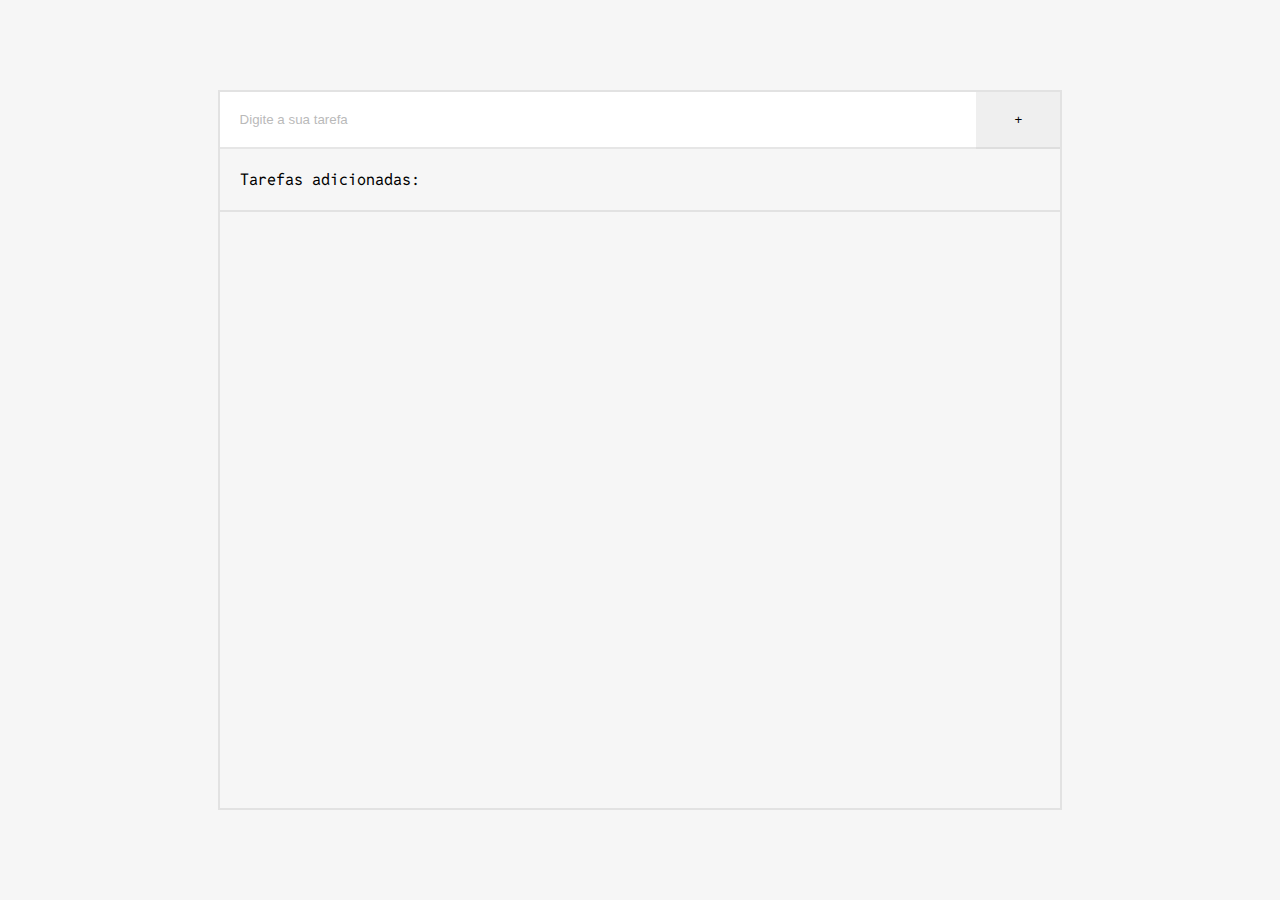
<file: html/index.html>
<!DOCTYPE html>
<html lang="pt-br">
  <head>
    <meta charset="UTF-8" />
    <meta name="viewport" content="width=device-width, initial-scale=1.0" />
    <link rel="stylesheet" href="../css/style.css" />
    <link rel="preconnect" href="https://fonts.googleapis.com" />
    <link rel="preconnect" href="https://fonts.gstatic.com" crossorigin />
    <link
      href="https://fonts.googleapis.com/css2?family=Reddit+Mono:wght@200..900&display=swap"
      rel="stylesheet"
    />
    <title>To-do List</title>
  </head>
  <body>
    <section class="conteiner-list">
      <div class="conteiner-adc-tarefa">
        <input
          class="adc-tarefa"
          type="text"
          placeholder="Digite a sua tarefa"
        />
        <button class="btn-adc-tarefa" onclick="adcTarefa()">+</button>
      </div>
      <p>Tarefas adicionadas:</p>
      <div class="conteiner-list-tarefas">
        <ul class="list-tarefas">
          
        </ul>
      </div>
    </section>
  </body>
  <script src="../js/index.js"></script>
</html>
</file>
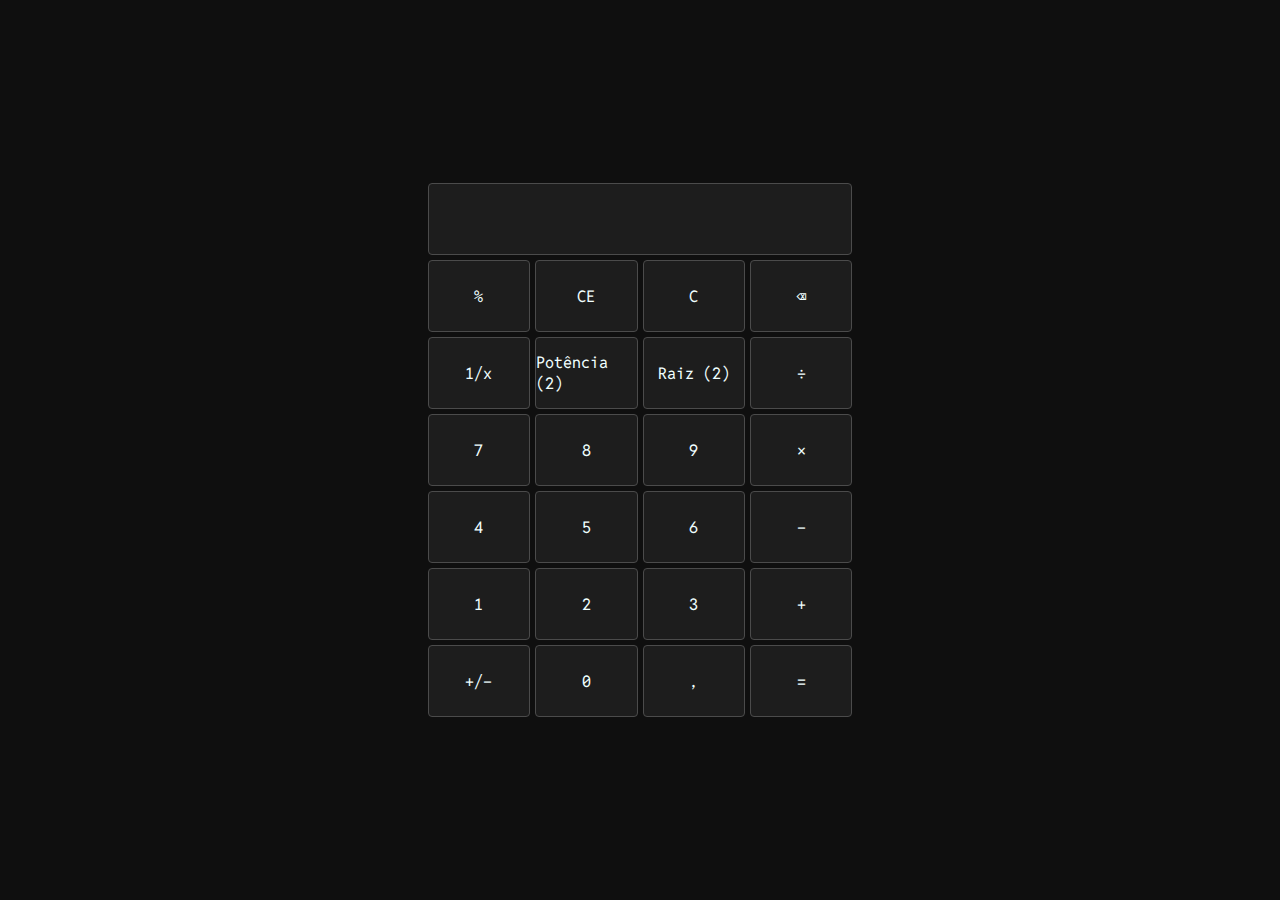
<file: pages/calculator.html>
<!DOCTYPE html>
<html lang="pt-br">
  <head>
    <meta charset="UTF-8" />
    <meta name="viewport" content="width=device-width, initial-scale=1.0" />
    <link rel="stylesheet" href="../css/calculator.css" />
    <link rel="preconnect" href="https://fonts.googleapis.com" />
    <link rel="preconnect" href="https://fonts.gstatic.com" crossorigin />
    <link
      href="https://fonts.googleapis.com/css2?family=Reddit+Mono:wght@200..900&display=swap"
      rel="stylesheet"
    />
    <title>Calculadora em JS</title>
  </head>
  <body>
    <section class="container">
        <div id="RESULTADO" class="resultado">
            <p id="RESULTADO_ANTERIOR" class="resultado_anterior"></p>
            <p id="" class="resultado_calc"></p>
        </div>
        <a href="" class="porcentagem input_logico">%</a>
        <a href="" class="reset_teclado">CE</a>
        <a href="" class="reset_calc">C</a>
        <a href="" class="backspace">&#9003;</a>
        <a href="" class="um_dividido">1/x</a>
        <a href="" class="quadrado">Potência (2)</a>
        <a href="" class="raiz">Raiz (2)</a>
        <a href="" class="divisao input_logico">÷</a>
        <a href="" class="sete input">7</a>
        <a href="" class="oito input">8</a>
        <a href="" class="nove input">9</a>
        <a href="" class="multiplicacao input_logico">×</a>
        <a href="" class="quatro input">4</a>
        <a href="" class="cinco input">5</a>
        <a href="" class="seis input">6</a>
        <a href="" class="menos input_logico">-</a>
        <a href="" class="um input">1</a>
        <a href="" class="dois input">2</a>
        <a href="" class="tres input">3</a>
        <a href="" class="mais input_logico">+</a>
        <a href="" class="negativo_positivo">+/-</a>
        <a href="" class="zero input">0</a>
        <a href="" class="virgula input">,</a>
        <a href="" class="igual">=</a>
    </section>
    <script src="../js/calculator.js"></script>
  </body>
</html>
</file>
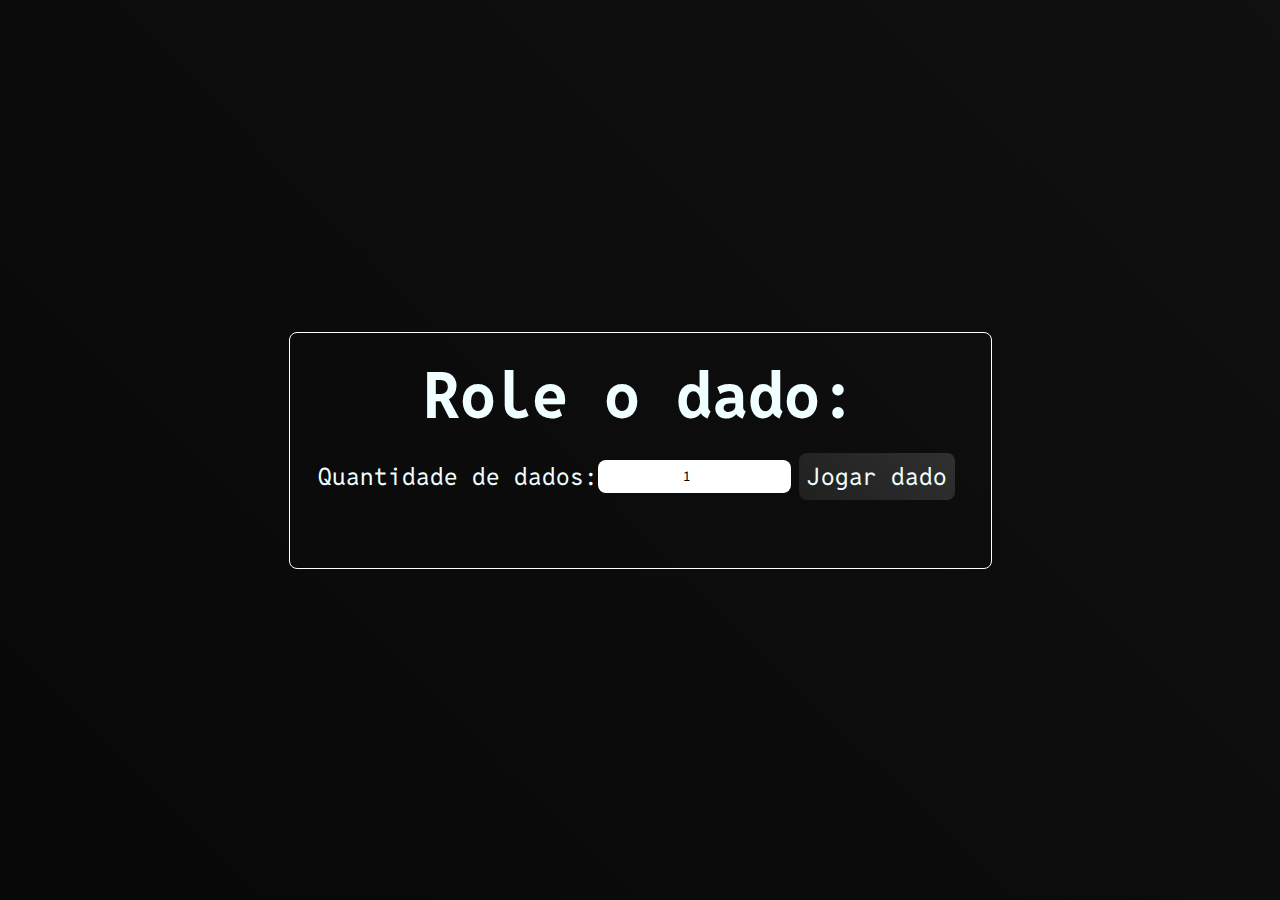
<file: pages/diceRoller.html>
<!DOCTYPE html>
<html lang="pt-br">
<head>
    <meta charset="UTF-8">
    <meta name="viewport" content="width=device-width, initial-scale=1.0">
    <title>Dice Roller Program</title>
    <link rel="stylesheet" href="/css/diceRoller.css">
    <link rel="preconnect" href="https://fonts.googleapis.com" />
    <link rel="preconnect" href="https://fonts.gstatic.com" crossorigin />
    <link
      href="https://fonts.googleapis.com/css2?family=Reddit+Mono:wght@200..900&display=swap"
      rel="stylesheet"
    />
</head>
<body> 
    <main>
        <h1>Role o dado:</h1>
        <div>
            <label for="dado">Quantidade de dados:</label>
            <input id="diceNumber" type="number" value="1" min="1">
            <button id="btnDado" onclick="jogarDado()">Jogar dado</button>
        </div>
        <div id="diceResult"></div>
        <div id="diceImage"></div>
    </main>
    <script src="/js/diceRoller.js"></script>
</body>
</html>
</file>
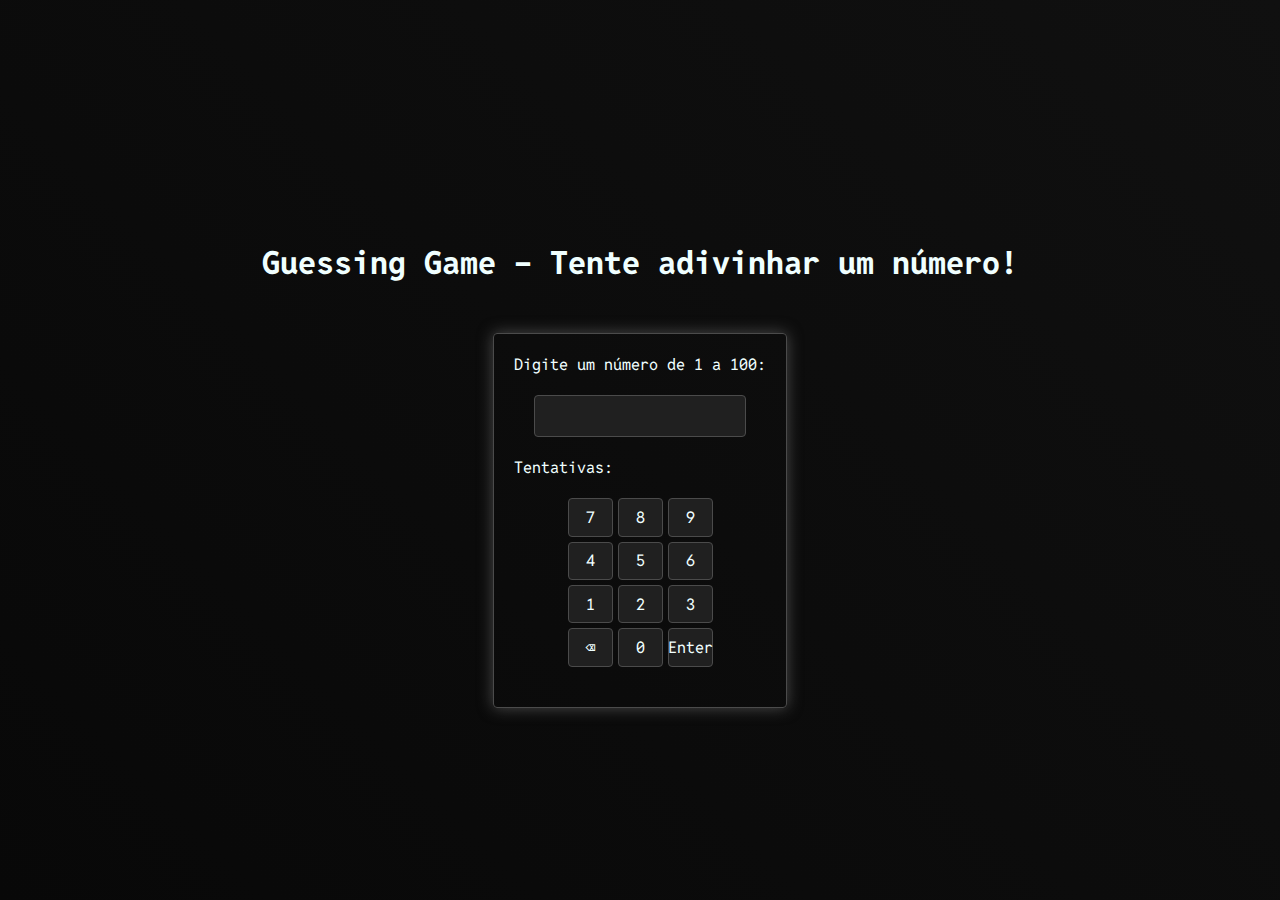
<file: pages/guessing.html>
<!DOCTYPE html>
<html lang="pt-br">
  <head>
    <meta charset="UTF-8" />
    <meta name="viewport" content="width=device-width, initial-scale=1.0" />
    <link rel="stylesheet" href="../css/guessing.css" />
    <link rel="preconnect" href="https://fonts.googleapis.com" />
    <link rel="preconnect" href="https://fonts.gstatic.com" crossorigin />
    <link
      href="https://fonts.googleapis.com/css2?family=Reddit+Mono:wght@200..900&display=swap"
      rel="stylesheet"
    />
    <title>Guessing Game</title>
  </head>
  <body>
    <h1>Guessing Game - Tente adivinhar um número!</h1>
    <section id="container">
      <p>Digite um número de 1 a 100:</p>
      <p id="error"></p>
      <p id="numeroDigitado"></p>
      <p id="mostraTentativas">Tentativas: <span id="tentativas"></span></p>
      <div id="numbers">
        <a href="" id="nove" class="input">9</a>
        <a href="" id="oito" class="input">8</a>
        <a href="" id="sete" class="input">7</a>
        <a href="" id="seis" class="input">6</a>
        <a href="" id="cinco" class="input">5</a>
        <a href="" id="quatro" class="input">4</a>
        <a href="" id="tres" class="input">3</a>
        <a href="" id="dois" class="input">2</a>
        <a href="" id="um" class="input">1</a>
        <a href="" id="backspace">&#9003;</a>
        <a href="" id="zero" class="input">0</a>
        <a href="" id="confirm">Enter</a>
      </div>
      
    </section>
    <script src="../js/guessing.js"></script>
  </body>
</html>
</file>
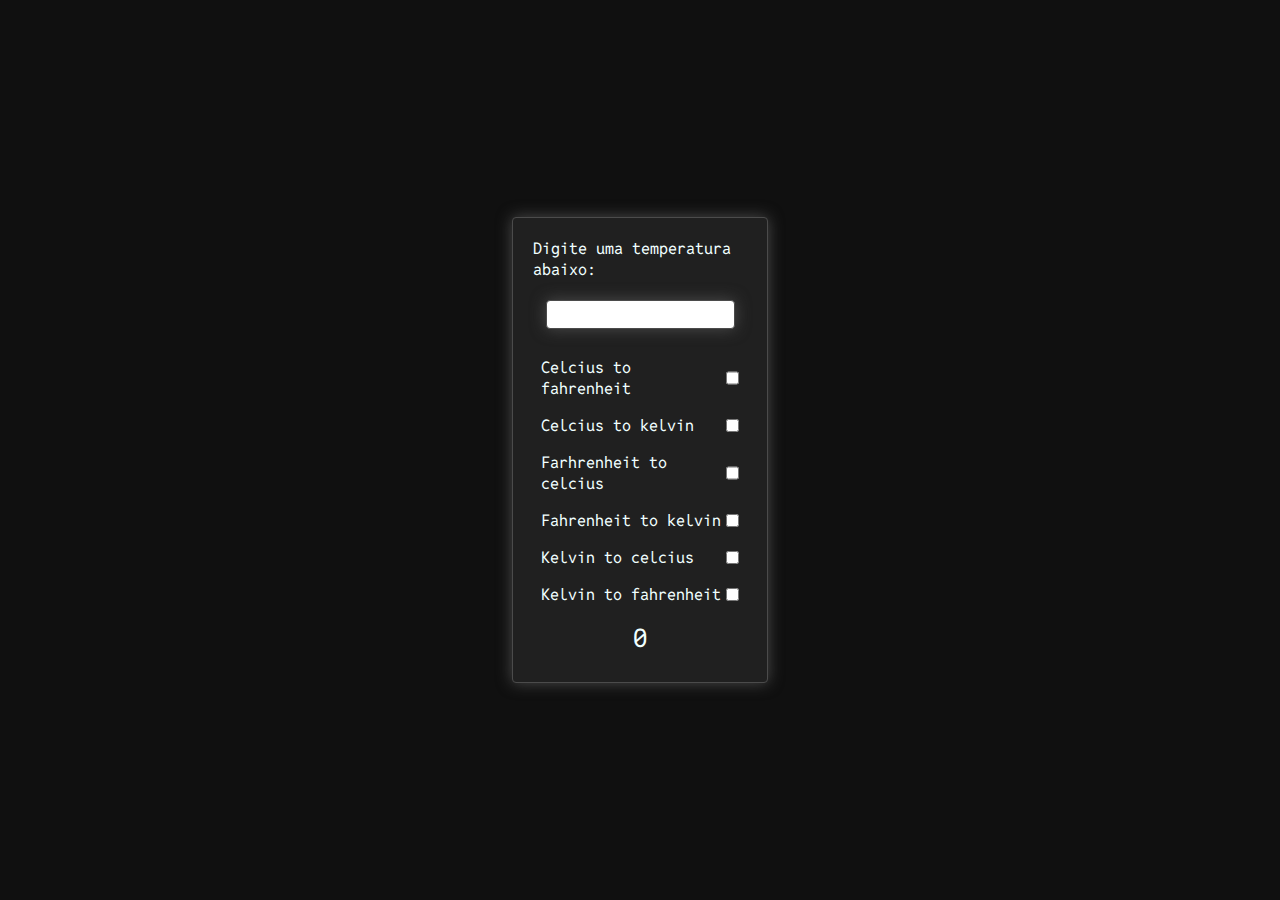
<file: pages/temperatureConverter.html>
<!DOCTYPE html>
<html lang=pt-br">
<head>
    <meta charset="UTF-8">
    <meta name="viewport" content="width=device-width, initial-scale=1.0">
    <link rel="stylesheet" href="../css/temperatureConverter.css" />
    <link rel="preconnect" href="https://fonts.googleapis.com" />
    <link rel="preconnect" href="https://fonts.gstatic.com" crossorigin />
    <link
      href="https://fonts.googleapis.com/css2?family=Reddit+Mono:wght@200..900&display=swap"
      rel="stylesheet"
    />
    <title>Exercício de escopo de variáveis</title>
</head>
<body>
    <section class="container">
        <p>Digite uma temperatura abaixo:</p>
        <input type="number" name="number" id="number">
        <div>
            <label for="celciusToFahrenheit">Celcius to fahrenheit</label>
            <input type="checkbox" name="celciusToFahrenheit" id="celciusToFahrenheit" onclick="cToF()">
        </div>
        <div>
            <label for="celciusToKelvin">Celcius to kelvin</label>
            <input type="checkbox" name="celciusToKelvin" id="celciusToKelvin" onclick="cToK()">
        </div>
        <div>
            <label for="fahrenheitToCelcius">Farhrenheit to celcius</label>
            <input type="checkbox" name="fahrenheitToCelcius" id="fahrenheitToCelcius" onclick="fToC()">
        </div>
        <div>
            <label for="fahrenheitToKelvin">Fahrenheit to kelvin</label>
            <input type="checkbox" name="fahrenheitToKelvin" id="fahrenheitToKelvin" onclick="fToK()">
        </div>
        <div>
            <label for="kelvinToCelcius">Kelvin to celcius</label>
            <input type="checkbox" name="kelvinToCelcius" id="kelvinToCelcius" onclick="kToC()">
        </div>
        <div>
            <label for="kelvinToFahrenheit">Kelvin to fahrenheit</label>
            <input type="checkbox" name="kelvinToFahrenheit" id="kelvinToFahrenheit" onclick="kToF()">
        </div>
        <div id="result">
            <p class="result">0</p>
        </div>
    </section>
    <script src="../js/temperatureConverter.js"></script>
</body>
</html>
</file>
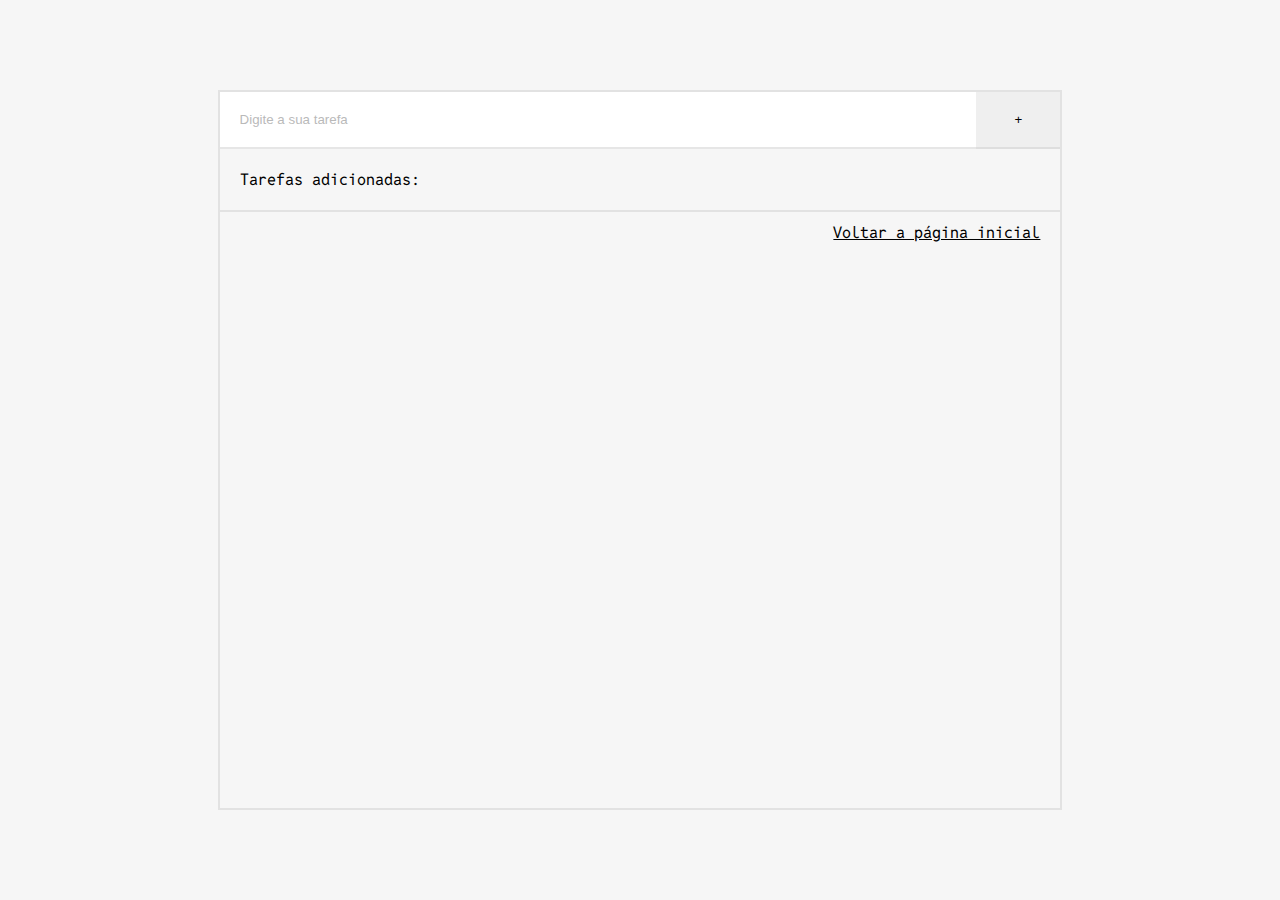
<file: pages/todolist.html>
<!DOCTYPE html>
<html lang="pt-br">
  <head>
    <meta charset="UTF-8" />
    <meta name="viewport" content="width=device-width, initial-scale=1.0" />
    <link rel="stylesheet" href="../css/todolist.css" />
    <link rel="preconnect" href="https://fonts.googleapis.com" />
    <link rel="preconnect" href="https://fonts.gstatic.com" crossorigin />
    <link
      href="https://fonts.googleapis.com/css2?family=Reddit+Mono:wght@200..900&display=swap"
      rel="stylesheet"
    />
    <title>To-do List</title>
  </head>
  <body>
    <section class="conteiner-list">
      <div class="conteiner-adc-tarefa">
        <input
        class="adc-tarefa"
        type="text"
        placeholder="Digite a sua tarefa"
        />
        <button class="btn-adc-tarefa" onclick="adcTarefa()">+</button>
      </div>
      <p>Tarefas adicionadas:</p>
      <div class="conteiner-list-tarefas">
        <ul class="list-tarefas">
          
        </ul>
      </div>
      <a href="/index.html">Voltar a página inicial</a>
    </section>
  </body>
  <script src="../js/todolist.js"></script>
</html>
</file>
<file: css/style.css>
* {
    box-sizing: border-box;
    padding: 0;
    margin: 0;
}

body {
    background: #F6F6F6;
    font-family: "Reddit Mono", monospace; ;
}

.conteiner-list {
    height: 80vh;
    width: 66vw;

    margin: 10vh auto;
    border: #cfcece83 2px solid;
}

.conteiner-list p {
    padding: 20px;
}

.conteiner-adc-tarefa{
    display: flex;
}

.red-border {
    border: 1px solid red;
}
.conteiner-adc-tarefa button {
    width: 10%;
    outline: none;
    border: none;
    border-bottom: #cfcece83 2px solid;
}

.conteiner-adc-tarefa button:hover {
    background-color: #cfcece ;
    cursor: pointer;
}
.adc-tarefa {
    width: 90%;
    padding: 20px;
    outline: none;
    border: none;
    border-bottom: #cfcece83 2px solid;
}

.adc-tarefa::placeholder {
    opacity: 50%;
}

.list-tarefas {
    width: 100%;
    border-top: #cfcece83 2px solid;
}

.list-tarefas li {
    display: flex;
    justify-content: space-between;
    width: 100%;
    list-style: none;
    padding: 20px;
    border-bottom: #cfcece83 2px solid;
}

.list-tarefas li div button {
    margin-right: 20px;
    outline: none;
    border: none;
    border-bottom: #cfcece83 2px solid;
}
.list-tarefas  li div button:hover {
    background-color: #cfcece ;
    cursor: pointer;
}

.tarefa_concluida {
    text-decoration: line-through;
}
</file>
<file: css/calculator.css>
* {
    box-sizing: border-box;
    padding: 0;
    margin: 0;
  }
  
  body {
    background: #0f0f0f;
    font-family: "Reddit Mono", monospace;
    display: flex;
    align-items: center;
    justify-content: center;
    height: 100vh;
    width: 100vw;
    color: azure;
  }

  .container {
    display: grid;
    grid-template-rows: 8vh 8vh 8vh 8vh 8vh 8vh 8vh;
    grid-template-columns: 8vw 8vw 8vw 8vw;
    grid-gap: 5px;
    grid-template-areas: 
    "resultado resultado resultado resultado"
    "Porcentagem reset_teclado reset_calc backspace"
    "um_dividido quadrado raiz divisao"
    "sete oito nove multiplicacao"
    "quatro cinco seis menos"
    "um dois tres mais"
    "negativo_positivo zero virgula igual";
    justify-content: center;
    align-items: center;
    border-radius: 4px;
  }

  .container a:hover {
    background-color: rgb(75, 75, 75);
  }

  .container .resultado {
    display: flex;
    align-items: end;
    justify-content: center;
    flex-direction: column;
    padding: 20px;
    background-color: rgb(29, 29, 29);
    text-decoration: none;
    color: azure;
    border-radius: 4px;
    height: 100%;
    width: 100%;
    border:rgb(75, 75, 75) solid 1px;
  }

  .container a {
    display: flex;
    align-items: center;
    justify-content: center;
    background-color: rgb(29, 29, 29);
    text-decoration: none;
    color: azure;
    border-radius: 4px;
    height: 100%;
    width: 100%;
    border:rgb(75, 75, 75) solid 1px;
    
  }

  .resultado_anterior {
    color: rgb(99, 99, 99);
  }

  /* Setando os grids */

  /* Resultado */

  .resultado {
    grid-area: resultado;
  }

  /* Linha 1 */

  .porcentagem {
    grid-area: Porcentagem;
  }

  .reset_teclado {
    grid-area: reset_teclado;
  }

  .reset_calc {
    grid-area: reset_calc;
  }

  .backspace {
    grid-area: backspace;
  }

  /* Linha 2 */

  .um_dividido {
    grid-area: um_dividido;
  }

  .quadrado {
    grid-area: quadrado;
  }

  .raiz {
    grid-area: raiz;
  }

  .divisao {
    grid-area: divisao;
  }

  /* Linha 3 */

  .sete {
    grid-area: sete;
  }
  .oito {
    grid-area: oito;
  }
  .nove {
    grid-area: nove;
  }
  .multiplicacao {
    grid-area: multiplicacao;
  }

  /* Linha 4 */

  .quatro {
    grid-area: quatro;
  }
  .cinco {
    grid-area: cinco;
  }
  .seis {
    grid-area: seis;
  }
  .menos {
    grid-area: menos;
  }

  /* Linha 5 */
  
  .um {
    grid-area: um;
  }
  .dois {
    grid-area: dois;
  }
  .tres {
    grid-area: tres;
  }
  .mais {
    grid-area: mais;
  }
  
  /* Linha 6 */

  .negativo_positivo {
    grid-area: negativo_positivo;
  }
  .zero {
    grid-area: zero;
  }
  .virgula {
    grid-area: virgula;
  }
  .igual {
    grid-area: igual;
  }
</file>
<file: css/diceRoller.css>
* {
    margin: 0;
    padding: 0;
    box-sizing: border-box;
    font-family: "Reddit Mono", monospace;
}

body {
    width: 100vw;
    height: 100vh;
    display: flex;
    justify-content: center;
    align-items: center;
    background: linear-gradient(45deg, rgb(8, 8, 8), rgb(16, 16, 16));
    color: azure;
    font-size: 2rem;
}

main {
    display: flex;
    flex-direction: column;
    justify-content: center;
    align-items: center;
    padding: 20px;
    border: 1px solid white;
    border-radius: 8px;
}

main > div {
    display: flex;
    justify-content: space-between;
    align-items: center;
    font-size: 1.5rem;
    margin: 8px;
}

#diceNumber {
    padding: 8px;
    text-align: center;
    border-radius: 8px;
    border: none;
}

#btnDado {
    padding: 8px;
    margin: 8px;
    border: none;
    border-radius: 8px;
    cursor: pointer;
    background: linear-gradient(45deg, rgb(32, 32, 32), rgb(48, 48, 48));
    color: azure;
    font-size: 1.5rem;
}

#btnDado:hover {
    background: linear-gradient(45deg, rgb(48, 48, 48), rgb(64, 64, 64))
}

#btnDado:active {
    background: linear-gradient(45deg, rgb(64, 64, 64), rgb(80, 80, 80))
}

#diceImage {
    display: flex;
    justify-content: start;
    flex-wrap: wrap;
}

#diceImage img {
    border: 1px solid red;
    width: 5%;
    height: 5%;
    margin: 5px;
    border-radius: 20px;
    height: 100px;

}
</file>
<file: css/guessing.css>
* {
    margin: 0;
    padding: 0;
    box-sizing: border-box;
    font-family: "Reddit Mono", monospace;
    color: azure;
}

body {
    background: linear-gradient(45deg, rgb(8, 8, 8), rgb(16, 16, 16));
    height: 100vh;
    width: 100vw;
    display: flex;
    justify-content: center;
    align-items: center;
    flex-direction: column;
}

body h1 {
    margin: 50px;
}

#container {
    border:rgb(75, 75, 75) solid 1px;
    padding: 20px;
    border-radius: 4px;
    box-shadow: 0 0 15px rgb(75, 75, 75);
}

#error {
    margin-top: 20px;
    color: red;
}

#numbers {
    display: grid;
    grid-template-columns: 5vh 5vh 5vh;
    grid-template-rows: 3vw 3vw 3vw 3vw;
    grid-gap: 5px;
    grid-template-areas: 
    "sete oito nove"
    "quatro cinco seis"
    "um dois tres"
    "backspace zero confirm";
    justify-content: center;
    align-items: center;  
    margin: 20px;
}

#numbers a {
    display: flex;
    justify-content: center;
    align-items: center;
    text-decoration: none;
    background-color: rgb(32, 32, 32);
    width: 100%;
    height: 100%;
    border-radius: 4px;
    border:rgb(75, 75, 75) solid 1px;
}

#numbers a:hover {
    background: rgb(75,75,75)
}

#numeroDigitado {
    display: flex;
    justify-content: center;
    align-items: center;
    margin: 20px;
    padding: 20px;
    background-color: rgb(32, 32, 32);
    border:rgb(75, 75, 75) solid 1px;
    border-radius: 4px;

}

#nove { 
    grid-area: nove;
}
#oito { 
    grid-area: oito;
}
#sete { 
    grid-area: sete;
}
#seis { 
    grid-area: seis;
}
#cinco { 
    grid-area: cinco;
}
#quatro { 
    grid-area: quatro;
}
#tres { 
    grid-area: tres;
}
#dois { 
    grid-area: dois;
}
#um { 
    grid-area: um;
}
#backspace { 
    grid-area: backspace;
}
#zero { 
    grid-area: zero;
}
#confirm { 
    grid-area: confirm;
}
</file>
<file: css/temperatureConverter.css>
* {
    margin: 0;
    padding: 0;
    color: azure;
    font-family: "Reddit Mono", monospace;
    box-sizing: border-box;
}

body {
    display: flex;
    justify-content: center;
    align-items: center;
    height: 100vh;
    width: 100vw;
    background-color: rgb(16, 16, 16);
}

.container {
    display: flex;
    align-items: center;
    flex-direction: column;
    width: 20%;
    border-radius: 4px;
    padding: 20px;
    margin: 0 auto;
    box-shadow: 0 0 15px rgb(75, 75, 75);
    border: 1px solid rgb(75, 75, 75);
    background: rgb(32, 32, 32);
}

.container > input {
    margin: 20px;
    padding: 5px;
    color: black;
    border: 1px solid rgb(75, 75, 75);
    box-shadow: 0 0 15px rgb(75, 75, 75);
    border-radius: 4px;
    outline: none;
    text-align: center;
}

.container > div {
    padding: 8px;
    display: flex;
    justify-content: space-between;
    width: 100%;
}

.container > div input:hover {
    cursor: pointer;
}

#result {
    display: flex;
    justify-content: center;
    font-size: 2vw;
}
</file>
<file: css/todolist.css>
* {
    box-sizing: border-box;
    padding: 0;
    margin: 0;
}

body {
    background: #F6F6F6;
    font-family: "Reddit Mono", monospace; ;
}


.conteiner-list {
    height: 80vh;
    width: 66vw;

    margin: 10vh auto;
    border: #cfcece83 2px solid;
}

.conteiner-list p {
    padding: 20px;
}

.conteiner-adc-tarefa{
    display: flex;
}

.conteiner-adc-tarefa button {
    width: 10%;
    outline: none;
    border: none;
    border-bottom: #cfcece83 2px solid;
}

.conteiner-adc-tarefa button:hover {
    background-color: #cfcece ;
    cursor: pointer;
}
.adc-tarefa {
    width: 90%;
    padding: 20px;
    outline: none;
    border: none;
    border-bottom: #cfcece83 2px solid;
}

.adc-tarefa::placeholder {
    opacity: 50%;
}

.list-tarefas {
    width: 100%;
    border-top: #cfcece83 2px solid;
}

.list-tarefas li {
    display: flex;
    justify-content: space-between;
    width: 100%;
    list-style: none;
    padding: 20px;
    border-bottom: #cfcece83 2px solid;
}

.list-tarefas li div button {
    margin-right: 20px;
    outline: none;
    border: none;
    border-bottom: #cfcece83 2px solid;
}
.list-tarefas  li div button:hover {
    background-color: #cfcece ;
    cursor: pointer;
}

.tarefa_concluida {
    text-decoration: line-through;
}

.conteiner-list a {
    display: flex;
    justify-content: end;
    align-items: center;
    padding: 10px 20px;
    color: black;
}

.conteiner-list a:hover{
    background: linear-gradient(to left, rgb(192,192,192),rgb(232,232,232));
}
</file>
